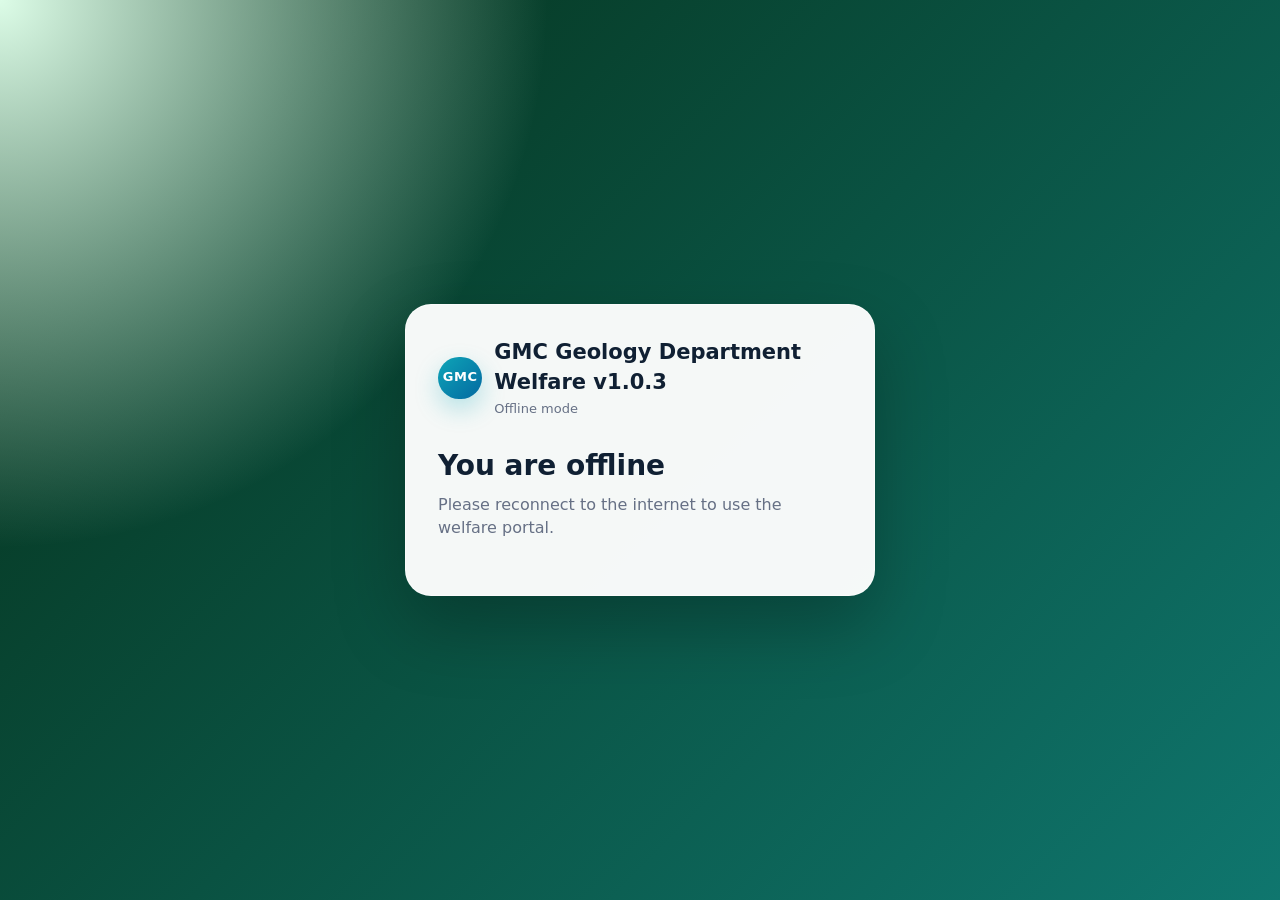
<file: offline.html>
<!doctype html><html lang="en"><head><meta charset="utf-8"><meta name="viewport" content="width=device-width,initial-scale=1"><link rel="manifest" href="/manifest.webmanifest"><meta name="theme-color" content="#0ea5b7"><link rel="icon" href="/assets/img/icon-192.svg"><title>Offline · GMC Welfare</title><link rel="stylesheet" href="assets/css/styles.css"></head><body class="auth-page"><main class="auth-card"><div class="brand"><div class="brand-mark">GMC</div><div><h1>GMC Geology Department Welfare v1.0.3</h1><p>Offline mode</p></div></div><h2>You are offline</h2><p class="hint">Please reconnect to the internet to use the welfare portal.</p></main></body></html>
</file>
<file: assets/css/styles.css>
:root{
  --bg:#f5f7fb;
  --panel:#ffffff;
  --panel-2:#f9fafb;
  --text:#102033;
  --muted:#667085;
  --line:#e5e7eb;
  --primary:#166534;
  --primary-2:#22c55e;
  --accent:#0f766e;
  --danger:#b42318;
  --warning:#b54708;
  --info:#175cd3;
  --shadow:0 12px 35px rgba(16,32,51,.08);
  --radius:18px;
  --sidebar:280px;
}
*{box-sizing:border-box}
html{scroll-behavior:smooth}
body{margin:0;font-family:Inter,ui-sans-serif,system-ui,-apple-system,BlinkMacSystemFont,"Segoe UI",sans-serif;background:var(--bg);color:var(--text);line-height:1.45}
a{color:inherit;text-decoration:none}button,input,select,textarea{font:inherit}button{cursor:pointer}.hidden{display:none!important}
.auth-page{min-height:100vh;display:grid;place-items:center;padding:24px;background:radial-gradient(circle at top left,#dcfce7,transparent 35%),linear-gradient(135deg,#052e16,#0f766e)}
.auth-card{width:min(470px,100%);background:rgba(255,255,255,.96);border:1px solid rgba(255,255,255,.55);box-shadow:0 30px 70px rgba(0,0,0,.25);border-radius:26px;padding:32px}.brand{display:flex;align-items:center;gap:12px}.brand-mark{width:48px;height:48px;border-radius:16px;background:linear-gradient(135deg,var(--primary),var(--primary-2));display:grid;place-items:center;color:#fff;font-weight:900;box-shadow:0 10px 25px rgba(22,101,52,.35)}.brand h1{font-size:21px;margin:0}.brand p{margin:2px 0 0;color:var(--muted);font-size:13px}.auth-card h2{font-size:28px;margin:28px 0 6px}.auth-card .hint{color:var(--muted);margin:0 0 24px}.demo-note{margin-top:18px;padding:14px;border-radius:14px;background:#f0fdf4;color:#166534;border:1px solid #bbf7d0;font-size:13px}
.layout{min-height:100vh;display:grid;grid-template-columns:var(--sidebar) 1fr}.sidebar{position:sticky;top:0;height:100vh;background:#061a12;color:#d1fae5;padding:22px 16px;overflow-y:auto}.sidebar .brand{margin-bottom:24px}.sidebar .brand-mark{width:42px;height:42px;border-radius:14px}.sidebar .brand h1{font-size:16px;color:#fff}.sidebar .brand p{color:#a7f3d0}.nav{display:grid;gap:7px}.nav a{display:flex;align-items:center;gap:10px;padding:11px 12px;border-radius:13px;color:#d1fae5;font-weight:650;font-size:14px}.nav a:hover,.nav a.active{background:rgba(34,197,94,.16);color:#fff}.nav .icon{width:22px;text-align:center}.sidebar-footer{margin-top:24px;padding-top:18px;border-top:1px solid rgba(255,255,255,.12);font-size:12px;color:#a7f3d0}.main{min-width:0}.topbar{position:sticky;top:0;z-index:10;display:flex;align-items:center;justify-content:space-between;padding:16px 28px;background:rgba(245,247,251,.88);backdrop-filter:blur(14px);border-bottom:1px solid rgba(229,231,235,.85)}.topbar h2{margin:0;font-size:22px}.top-actions{display:flex;align-items:center;gap:10px}.mobile-menu{display:none}.content{padding:28px;max-width:1500px;margin:0 auto}.grid{display:grid;gap:18px}.grid-2{grid-template-columns:repeat(2,minmax(0,1fr))}.grid-3{grid-template-columns:repeat(3,minmax(0,1fr))}.grid-4{grid-template-columns:repeat(4,minmax(0,1fr))}.card{background:var(--panel);border:1px solid var(--line);border-radius:var(--radius);box-shadow:var(--shadow);padding:20px}.card-header{display:flex;align-items:flex-start;justify-content:space-between;gap:14px;margin-bottom:16px}.card h3{margin:0;font-size:17px}.card p.sub{margin:4px 0 0;color:var(--muted);font-size:13px}.stat{padding:20px;border-radius:var(--radius);background:linear-gradient(180deg,#fff,#f9fafb);border:1px solid var(--line);box-shadow:var(--shadow)}.stat span{display:block;color:var(--muted);font-size:13px}.stat strong{display:block;font-size:30px;margin-top:8px}.stat small{color:var(--primary);font-weight:700}.btn{display:inline-flex;align-items:center;justify-content:center;gap:8px;min-height:40px;padding:9px 14px;border:1px solid transparent;border-radius:12px;background:var(--primary);color:#fff;font-weight:750;box-shadow:0 8px 20px rgba(22,101,52,.15)}.btn:hover{filter:brightness(.98)}.btn.secondary{background:#fff;color:var(--text);border-color:var(--line);box-shadow:none}.btn.danger{background:var(--danger)}.btn.warning{background:var(--warning)}.btn.ghost{background:transparent;color:var(--text);border-color:transparent;box-shadow:none}.btn.small{min-height:32px;padding:6px 10px;border-radius:10px;font-size:12px}.form-grid{display:grid;grid-template-columns:repeat(2,minmax(0,1fr));gap:14px}.field{display:grid;gap:6px}.field label{font-weight:750;font-size:13px;color:#344054}.field input,.field select,.field textarea{width:100%;border:1px solid #d0d5dd;border-radius:12px;background:#fff;padding:11px 12px;outline:none}.field input:focus,.field select:focus,.field textarea:focus{border-color:var(--primary-2);box-shadow:0 0 0 4px rgba(34,197,94,.12)}.field.full{grid-column:1/-1}.toolbar{display:flex;flex-wrap:wrap;align-items:center;justify-content:space-between;gap:12px;margin-bottom:16px}.filters{display:flex;flex-wrap:wrap;gap:10px}.search{min-width:260px}.table-wrap{overflow:auto;border:1px solid var(--line);border-radius:16px;background:#fff}table{width:100%;border-collapse:collapse;min-width:760px}th,td{padding:12px 14px;border-bottom:1px solid var(--line);text-align:left;vertical-align:middle}th{background:#f9fafb;color:#475467;font-size:12px;text-transform:uppercase;letter-spacing:.04em}tr:last-child td{border-bottom:0}.badge{display:inline-flex;align-items:center;padding:4px 9px;border-radius:999px;font-size:12px;font-weight:800;background:#eef4ff;color:#3538cd}.badge.active{background:#dcfce7;color:#166534}.badge.inactive{background:#f2f4f7;color:#344054}.badge.suspended{background:#fef3c7;color:#92400e}.badge.retired{background:#e0f2fe;color:#075985}.badge.danger{background:#fee4e2;color:#b42318}.toast{position:fixed;right:20px;bottom:20px;z-index:9999;display:grid;gap:10px}.toast-item{padding:14px 16px;border-radius:14px;background:#102033;color:#fff;box-shadow:0 14px 35px rgba(0,0,0,.22);max-width:360px}.modal-backdrop{position:fixed;inset:0;background:rgba(16,24,40,.58);z-index:1000;display:grid;place-items:center;padding:20px}.modal{width:min(760px,100%);max-height:90vh;overflow:auto;background:#fff;border-radius:22px;box-shadow:0 25px 80px rgba(0,0,0,.28);padding:22px}.modal-head{display:flex;justify-content:space-between;align-items:center;gap:12px;margin-bottom:16px}.modal-head h3{margin:0}.receipt{width:min(760px,100%);margin:auto;background:#fff;border:2px solid #14532d;border-radius:18px;padding:28px;color:#111827}.receipt-head{text-align:center;border-bottom:2px dashed #14532d;padding-bottom:16px;margin-bottom:16px}.receipt-head h1{margin:0;color:#14532d;font-size:25px}.receipt-meta{display:grid;grid-template-columns:1fr 1fr;gap:10px}.receipt-row{display:flex;justify-content:space-between;border-bottom:1px solid #e5e7eb;padding:10px 0}.receipt-amount{font-size:28px;font-weight:900;color:#14532d}.chart-fallback{display:grid;gap:8px}.bar{height:30px;border-radius:999px;background:#e5e7eb;overflow:hidden}.bar span{display:block;height:100%;background:linear-gradient(90deg,var(--primary),var(--primary-2))}.report-grid{font-size:12px}.report-grid th,.report-grid td{padding:8px;text-align:center}.report-grid td:first-child,.report-grid th:first-child{text-align:left;position:sticky;left:0;background:#fff;z-index:1}.paid{color:#166534;font-weight:900}.unpaid{color:#d0d5dd}.empty-state{padding:34px;text-align:center;color:var(--muted)}.notice{padding:14px 16px;border-radius:14px;border:1px solid #fedf89;background:#fffaeb;color:#93370d}.success{padding:14px 16px;border-radius:14px;border:1px solid #abefc6;background:#ecfdf3;color:#067647}.code{font-family:ui-monospace,SFMono-Regular,Menlo,Monaco,Consolas,monospace;background:#f2f4f7;border-radius:8px;padding:2px 6px}.tabs{display:flex;gap:8px;border-bottom:1px solid var(--line);margin-bottom:16px}.tab{padding:10px 12px;border-bottom:2px solid transparent;font-weight:800;color:var(--muted)}.tab.active{color:var(--primary);border-color:var(--primary)}
@media(max-width:980px){.layout{grid-template-columns:1fr}.sidebar{position:fixed;left:-290px;z-index:100;height:100vh;transition:.2s}.sidebar.open{left:0}.mobile-menu{display:inline-flex}.content{padding:18px}.topbar{padding:14px 18px}.grid-2,.grid-3,.grid-4,.form-grid{grid-template-columns:1fr}.search{min-width:100%}.receipt-meta{grid-template-columns:1fr}}
@media print{.sidebar,.topbar,.no-print,.toolbar{display:none!important}.layout{display:block}.content{padding:0}.card{box-shadow:none;border:0}.receipt{border-color:#111}}
.top-scroll{overflow-x:auto;overflow-y:hidden;height:18px;border:1px solid var(--line);border-bottom:0;border-radius:14px 14px 0 0;background:#fff}.top-scroll+ .table-wrap{border-top-left-radius:0;border-top-right-radius:0}.export-surface{background:#fff;padding:12px}.report-export-table{min-width:0;width:auto}.report-export-table th,.report-export-table td{white-space:nowrap}.member-hero{background:linear-gradient(135deg,#14532d,#0f766e);color:white;border-radius:24px;padding:26px;box-shadow:var(--shadow)}.member-hero p{color:#d1fae5}.muted{color:var(--muted)}
@media print{.no-export, tfoot.no-export{display:none!important}}

/* GMC branding and sticky receipt layout */
.brand-mark{width:62px!important;height:42px!important;border-radius:999px!important;background:linear-gradient(135deg,#0ea5b7,#0369a1)!important;font-size:13px!important;letter-spacing:.04em;box-shadow:0 10px 25px rgba(14,165,183,.28)!important}.sidebar .brand-mark{width:58px!important;height:38px!important;border-radius:999px!important}.receipt-layout{align-items:start}.receipt-list-card,.receipt-viewer-card{position:sticky;top:86px;align-self:start;max-height:calc(100vh - 106px);overflow:auto}.receipt-list-card .toolbar{position:sticky;top:0;background:#fff;z-index:3;padding-bottom:12px}.receipt-viewer-card{z-index:2}.no-report-export{}
@media(max-width:980px){.receipt-list-card,.receipt-viewer-card{position:static;max-height:none;overflow:visible}}
@media print{.no-report-export{display:none!important}.report-grid .no-report-export{display:none!important} body{background:#fff}.content{max-width:none}}
.login-footer{margin-top:18px;padding-top:14px;border-top:1px solid var(--line);font-size:11px;line-height:1.7;color:var(--muted);text-align:center}.login-footer a{color:#0369a1;text-decoration:underline;text-underline-offset:2px}
.bulletin-item{margin-top:10px;padding:10px;border-radius:12px;background:rgba(255,255,255,.08);color:#d1fae5}.bulletin-item strong{color:#fff}.bulletin-item span{font-size:12px;color:#a7f3d0}.sidebar-backdrop{display:none}
@media(max-width:980px){
  body.sidebar-open{overflow:hidden}.sidebar-backdrop{position:fixed;inset:0;background:rgba(0,0,0,.45);z-index:90;display:none}.sidebar-open .sidebar-backdrop{display:block}.sidebar{width:min(86vw,290px);left:0!important;transform:translateX(-105%);transition:transform .22s ease;box-shadow:18px 0 50px rgba(0,0,0,.3)}.sidebar.open{transform:translateX(0)}.topbar{gap:10px}.topbar h2{font-size:18px;white-space:nowrap;overflow:hidden;text-overflow:ellipsis}.top-actions{gap:6px}.top-actions .badge{display:none}.content{padding:14px;width:100%;overflow-x:hidden}.card{padding:15px;border-radius:15px}.stat strong{font-size:24px}.table-wrap{max-width:100%}table{min-width:680px}.auth-card{padding:22px}.brand h1{font-size:17px}.grid{gap:14px}
}
@media(max-width:560px){.topbar{padding:10px}.btn{min-height:36px;padding:8px 10px}.grid-2,.grid-3,.grid-4{grid-template-columns:1fr!important}.form-grid{grid-template-columns:1fr!important}.filters{width:100%}.filters input,.filters select,.search{min-width:0;width:100%}.toolbar{align-items:stretch}.toolbar>div{width:100%}.receipt{padding:16px}.receipt-head h1{font-size:18px}.receipt-meta{grid-template-columns:1fr}.modal{padding:16px}.login-footer{font-size:10px}}
.status-guide{margin-top:14px;font-size:12px;line-height:1.8;color:#475467}.status-guide .badge{margin:0 3px;font-size:10px;padding:3px 7px}
/* Horizontal scroll reliability on mobile */
.card,.stat,.main,.content,.grid>*,.layout>*{min-width:0}.table-wrap{width:100%;max-width:100%;overflow-x:auto;overflow-y:visible;-webkit-overflow-scrolling:touch;touch-action:pan-x pan-y}.table-wrap table{white-space:nowrap}.scroll-hint{display:none;color:var(--muted);font-size:11px;margin:6px 0}.progress-track{height:12px;background:#e5e7eb;border-radius:999px;overflow:hidden}.progress-fill{height:100%;background:linear-gradient(90deg,#0ea5b7,#22c55e);border-radius:999px;transition:width .3s ease}.member-section-nav{margin-top:16px;padding-top:14px;border-top:1px solid rgba(255,255,255,.12)}.member-section-nav strong{display:block;color:#fff;margin-bottom:8px}.member-section-nav a{display:block;color:#d1fae5;font-size:13px;padding:7px 8px;border-radius:10px}.member-section-nav a:hover{background:rgba(255,255,255,.08)}.statement-widget{margin-top:14px;padding-top:14px;border-top:1px solid rgba(255,255,255,.12)}.statement-widget label{display:block;font-size:12px;color:#a7f3d0;margin-bottom:6px}.statement-widget select{width:100%;border:0;border-radius:10px;padding:8px;margin-bottom:8px}.statement-widget .btn{width:100%;font-size:12px}.statement-surface{width:980px;background:white;color:#111827;padding:28px;font-family:Arial, sans-serif}.statement-brand{width:170px;background:#0b8cc1;color:white;text-align:center;padding:12px 8px;font-weight:800;font-size:24px;line-height:1.1}.statement-brand small{display:block;font-size:18px;font-family:serif}.statement-line{height:2px;background:#111827;margin:18px 0}.statement-table{width:100%;border-collapse:collapse;min-width:0!important;white-space:normal!important}.statement-table th,.statement-table td{border:1px solid #9ca3af;padding:9px;text-align:left}.statement-table th{background:#d1d5db;color:#111827}.statement-total{display:flex;justify-content:flex-end;margin-top:18px;font-size:16px}.statement-total div{min-width:260px;border-top:2px solid #111827;padding-top:8px}
@media(max-width:980px){.scroll-hint{display:block}.table-wrap{border-radius:12px}.table-wrap table{min-width:760px}.report-grid{font-size:11px}.receipt-list-card,.receipt-viewer-card{max-width:100%}}
@media(max-width:560px){.table-wrap table{min-width:720px}.top-scroll{display:block}.member-section-nav,.statement-widget{display:block}.statement-surface{width:900px}}
.upload-progress{height:10px;background:#e5e7eb;border-radius:999px;overflow:hidden;margin:8px 0}.upload-progress>div{height:100%;background:linear-gradient(90deg,#0ea5b7,#22c55e);transition:width .25s ease}.upload-status{grid-column:1/-1;color:var(--muted);font-size:12px}.file-list{margin:8px 0 0;padding-left:18px;color:var(--muted);font-size:12px}.file-list li{margin:3px 0}
.notif-btn{position:relative}.notif-bubble{position:absolute;top:-7px;right:-7px;min-width:18px;height:18px;padding:0 5px;border-radius:999px;background:#ef4444;color:#fff;font-size:10px;font-weight:900;display:grid;place-items:center;border:2px solid #fff}
th.sortable{cursor:pointer;user-select:none}th.sortable:hover{background:#eef6ff;color:#0369a1}
</file>
